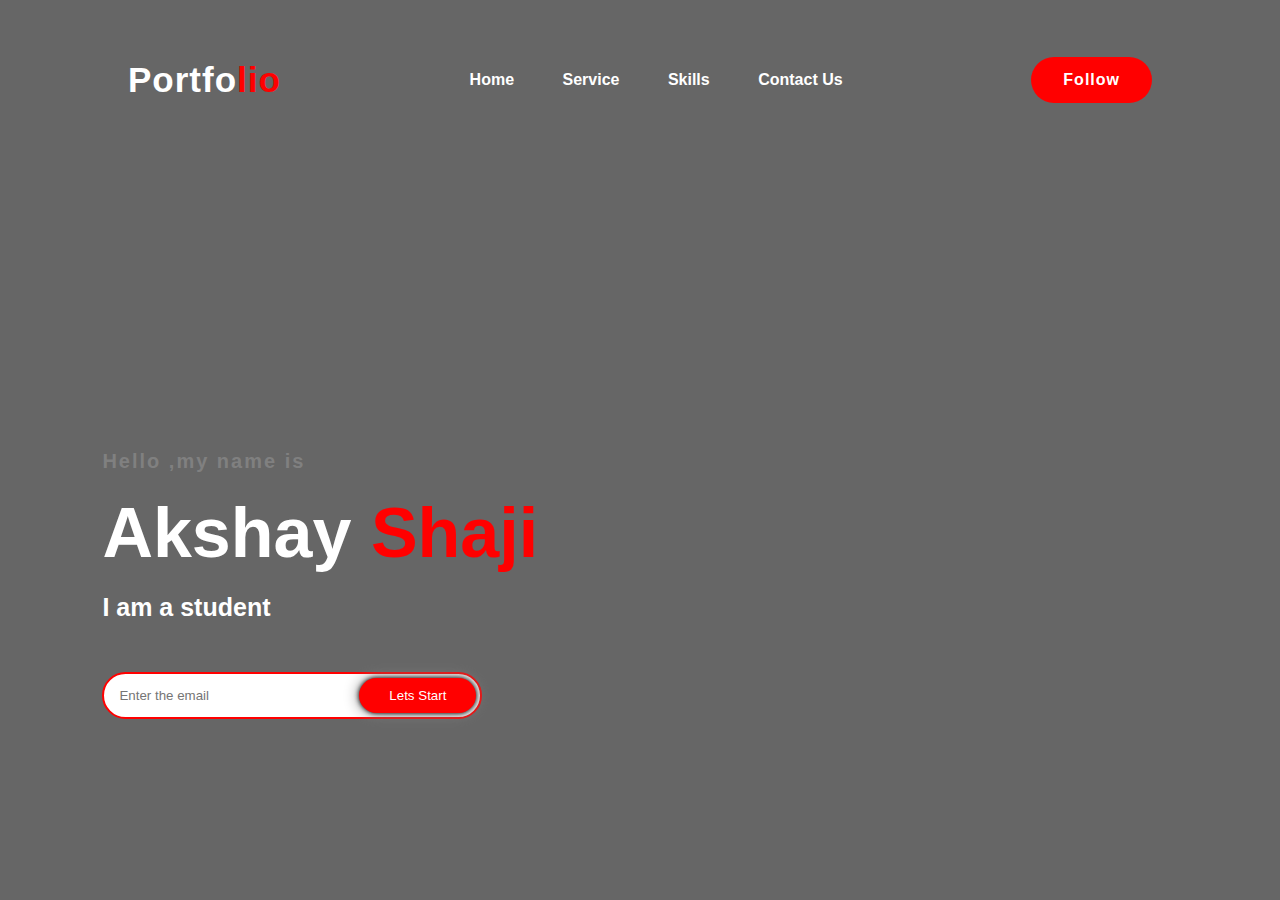
<file: Index3.html>
<html>
    <head>
        <title>Portfolio</title>
        <link rel="stylesheet" href="Style3.css">
    </head>
    <body background="C:\Users\Asus\OneDrive\Desktop\background.jpg">
        <div class="hero">
            <nav>
                <h1 class="logo">Portfo<span>lio<span></h1>
                <ul>
                    <li><a href="#">Home</a></li>
                    <li><a href="#">Service</a></li>
                    <li><a href="#">Skills</a></li>
                    <li><a href="#">Contact Us</a></li>
                </ul>
                <button type="button">Follow</button>
            </nav>
            <div class="content">
                <h4>Hello ,my name is</h4>
                <h1>Akshay <span>Shaji</span></h1>
                <h3>I am a student</h3>
                <div class="submission">
                    <form>
                        <input type="email" name="email" id="mail" placeholder="Enter the email">
                        <input type="submit" name="submit" value="Lets Start">
                    </form>
                </div>
            </div>
        </div>
    </body>
</html>
</file>
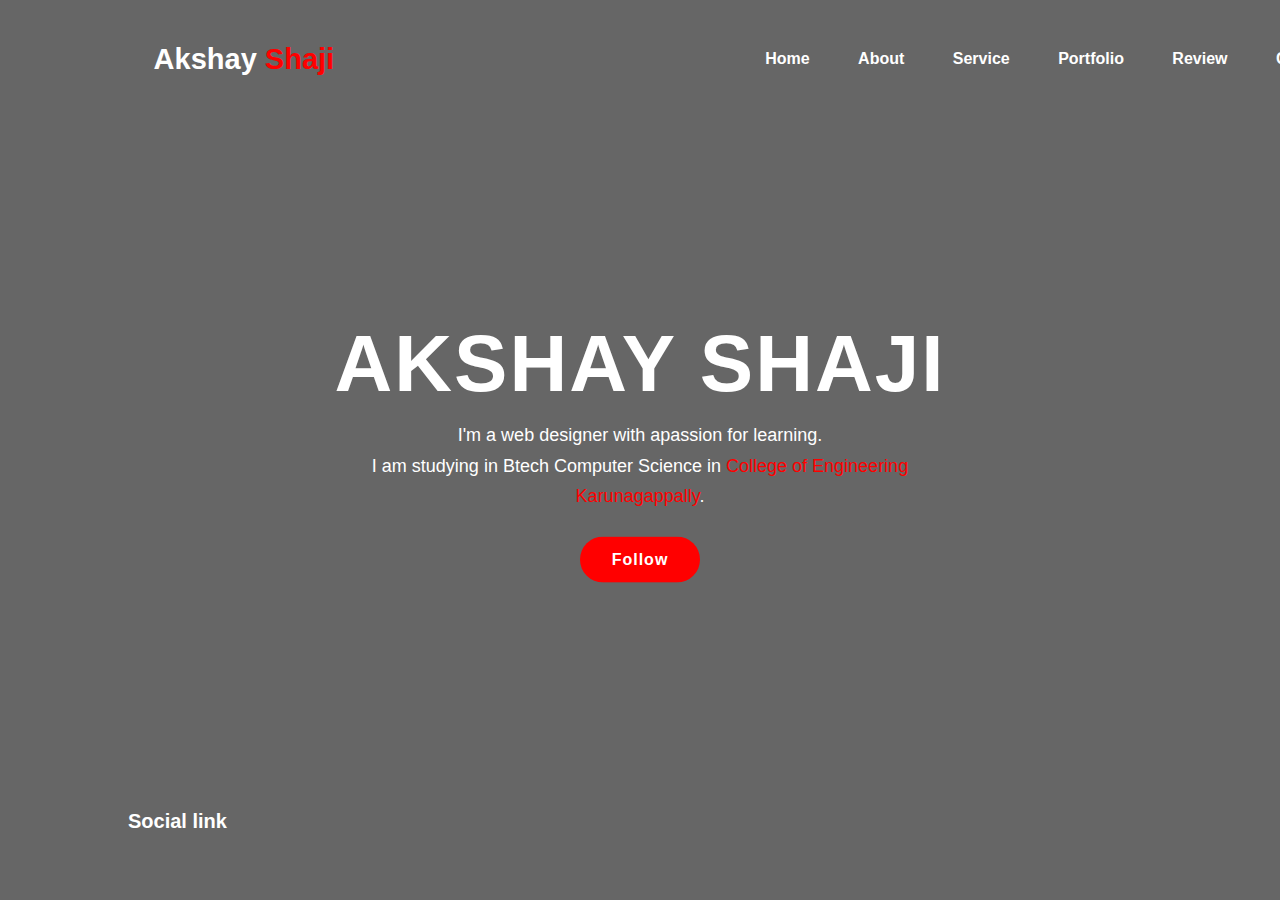
<file: Portfolio.html>
<html>
    <head>
        <title>Portfolio</title>
        <link rel="stylesheet" href="Portfolio.css">
    </head>
    <body background="C:\Users\Asus\OneDrive\Desktop\background.jpg">
        <div class="hero">
            <nav>
                <h2 class="logo">Akshay <span>Shaji</span></h2>
                <ul>
                    <li><a href="#">Home</a></li>
                    <li><a href="#">About</a></li>
                    <li><a href="#">Service</a></li>
                    <li><a href="#">Portfolio</a></li>
                    <li><a href="#">Review</a></li>
                    <li><a href="#">Contact Us</a></li>
                </ul>
            <div class="main">
                <h1>Akshay Shaji</h1>
                <p>I'm a web designer with apassion for learning.<br>
                I am studying in Btech Computer Science in <span>College of Engineering Karunagappally</span>.</p>
                <button type="button">Follow</button>  
            </div>
            <div class="link">
                <h6>Social link</h6>
                <div class="social">
                    <a href=</a>
                    <a href="https://github.com/AkshayShaji"><i class="fa-brands fa-github"></i></a>
                    <a href="https://www.instagram.com/i.r.o.n.m.a.n_2.0/"><i class="fa-brands fa-instagram"></i></a>
                    <a href="https://www.linkedin.com/in/akshay-shaji-900b3024b/"><i class="fa-brands fa-linkedin-in"></i></a>
                </div>
            </div>
        </div>
</html>
</file>
<file: Style3.css>
*{
    padding: 0;
    margin: 0;
    box-sizing: border-box;
    font-family: sans-serif;
}
.hero{
    background-image: linear-gradient(rgba(0,0,0,0.6),rgba(0,0,0,0.6)),url(C:\Users\Asus\OneDrive\Desktop\background.jpg);
    background-position: center;
    background-size: cover;
    height: 100vh;
    width: 100%;
}
nav{
    display: flex;
    justify-content: space-between;
    padding-top: 40px;
    padding-left: 10%;
    padding-right: 10%;
    align-items: center;
}
.logo{
    color: white;
    font-size: 35px;
    letter-spacing: 1px;
}
span{
    color: red;
}
nav ul li{
    display: inline-block;
    list-style-type: none;
    padding: 10px 22px;
}
nav ul li a{
    color: white;
    font-weight: bold;
    text-decoration: none;
    cursor: pointer;
}
nav ul li a:hover{
    transition: .4s;
    color: red;
}
button{
    background-color: red;
    color: white;
    border: 2px solid transparent;
    border-radius: 30px;
    font-size: 16px;
    font-weight: bold;
    padding: 12px 30px;
    letter-spacing: 1px;
}
button:hover{
    transition: .4s;
    border: 2px solid red;
    background-color: transparent;
    cursor: pointer;
    color: red;
}
.content{
    position: absolute;
    top: 50%;
    left: 8%;
    transform: translateY(-50);
}
h1{
    color: white;
    margin: 20px 0px 20px;
    font-size: 70px;
}
h3{
    color: white;
    margin-bottom: 50px;
    font-size: 25px;
}
h4{
    color: gray;
    font-size: 20px;
    letter-spacing: 2px;
}
.submission form{
    width: 380px;
    max-width: 100%;
    position: relative;
}
.submission form input:first-child{
    display: inline-block;
    width: 100%;
    padding: 14px 130px 14px 15px;
    border: 2px solid red;
    outline: none;
    border-radius: 30px;
}
.submission form input:last-child{
    position: absolute;
    display: inline-block;
    outline: none;
    border: none;
    padding: 10px 30px;
    border-radius: 30px;
    background-color: red;
    color: white;
    cursor: pointer;
    box-shadow: 0px 0px 5px #000,0px 0px 15px #868686;
    top: 6px;
    right: 6px;
}
</file>
<file: Portfolio.css>
*{
    padding: 0;
    margin: 0;
    box-sizing: border-box;
    font-family: sans-serif;
}
.hero{
    height: 100vh;
    width: 120%;
    background-image: linear-gradient(rgba(0,0,0,0.6),rgba(0,0,0,0.6)),url(C:\Users\Asus\OneDrive\Desktop\background.jpg);
    background-size: cover;
    background-position: center;
}
nav{
    display: flex;
    align-items: center;
    justify-content: space-between;
    padding-top: 40px;
    padding-left: 10%;
    padding-right: 10%;
}
.logo{
    color: white;
    font-size: 29px;
}
span{
    color: red;
}
nav ul li{
    list-style-type: none;
    display: inline-block;
    padding: 10px 22px;
}
nav ul li a{
    color: white;
    text-decoration: none;
    font-weight: bold;
}
nav ul li a:hover{
    transition: .4s;
    color: red;
}
.main
{
    position: absolute;
    top: 50%;
    left: 50%;
    transform: translate(-50%,-50%);
    text-align: center;
}
h1{
    color: white;
    font-size: 80px;
    font-family: sans-serif;
    text-transform: uppercase;
    font-weight: 900;
    letter-spacing: 2px;
    margin-bottom: 10px;
}
p{
    margin-bottom: 25px;
    color: white;
    font-size: 18px;
    line-height: 1.7;
    font-weight: 500;
}
button{
    background: red;
    padding: 12px 30px;
    border: 2px solid transparent;
    border-radius: 30px;
    color: white;
    font-size: 16px;
    font-weight: bold;
    letter-spacing: 1px;
    transition: .3s;
}
button:hover{
    background: transparent;
    border: 2px solid red;
    color: white;
    transform: translate(-10%);
    cursor: pointer;
}
.link{
    position: absolute;
    top: 90%;
    left: 10%;
    display: flex;
    flex-wrap: nowrap;
    justify-content: flex-start;
    align-items: center;
}
.link h6{
    color: white;
    font-size: 20px;
    margin-right: 50px;
}
.link .social a{
    display: inline-block;
    color: white;
    margin-right: 10px;
    transition: .3s;
}
.link .social a:hover{
    transform: scale(translateY(10px));
}
</file>
